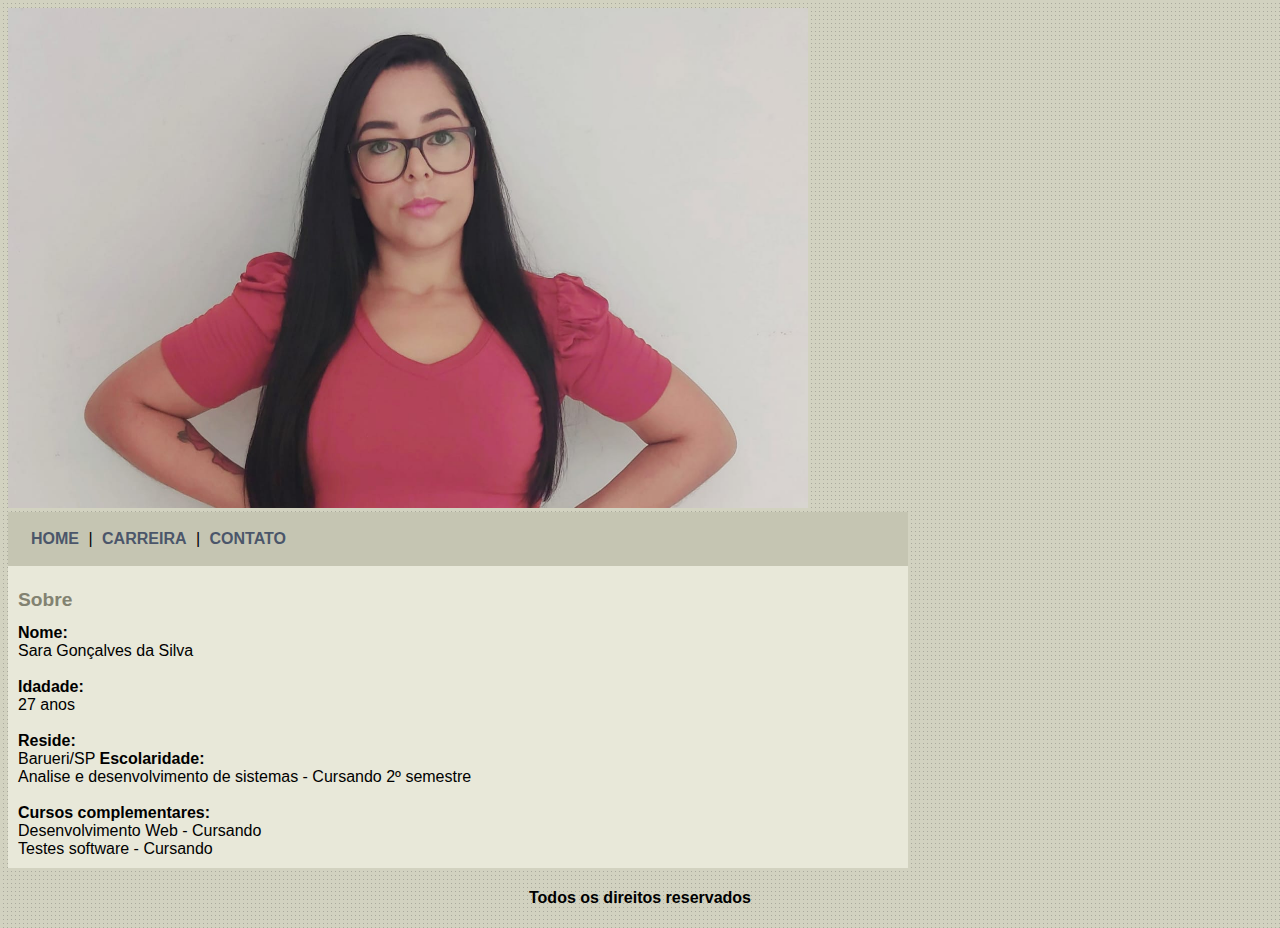
<file: perfil/index.html>
<!DOCTYPE html>

<html>
	
	<head>
	
	<title>Sara Gonçalves Oficial</title>
	<meta charset="utf-8">

	<link rel="stylesheet" type="text/css" href="estilo.css">

	</head>

	<body>
		<div id="principal">

			<img src="imagens/capa.jpeg" width="800" height="500">

			<div id="menu">
				<a href="index.html">HOME</a> |
				<a href="carreira.html">CARREIRA</a> |
				<a href="contato.html">CONTATO</a> 
				
			</div>

		

	<div id="conteudo"><!-- inicio do conteúdo -->
		<h1>Sobre</h2>

		
		<strong>Nome:</strong><br>Sara Gonçalves da Silva
		<br>
		<br>
		<strong>Idadade:</strong><br>27 anos
		<br>
		<br>
		<strong>Reside:</strong><br>
		Barueri/SP 
		

		<strong>Escolaridade:</strong><br>
		Analise e desenvolvimento de sistemas - Cursando 2º semestre
		<br>
		<br>
		<strong>Cursos complementares:</strong>
		<br>
		Desenvolvimento Web - Cursando
		<br>
		Testes software  - Cursando
			
		

	</div>

		</div><!-- fim do conteúdo -->

		<div id="rodape">
			<h4>Todos os direitos reservados</h4>
		</div>


	</body>

</html>
</file>
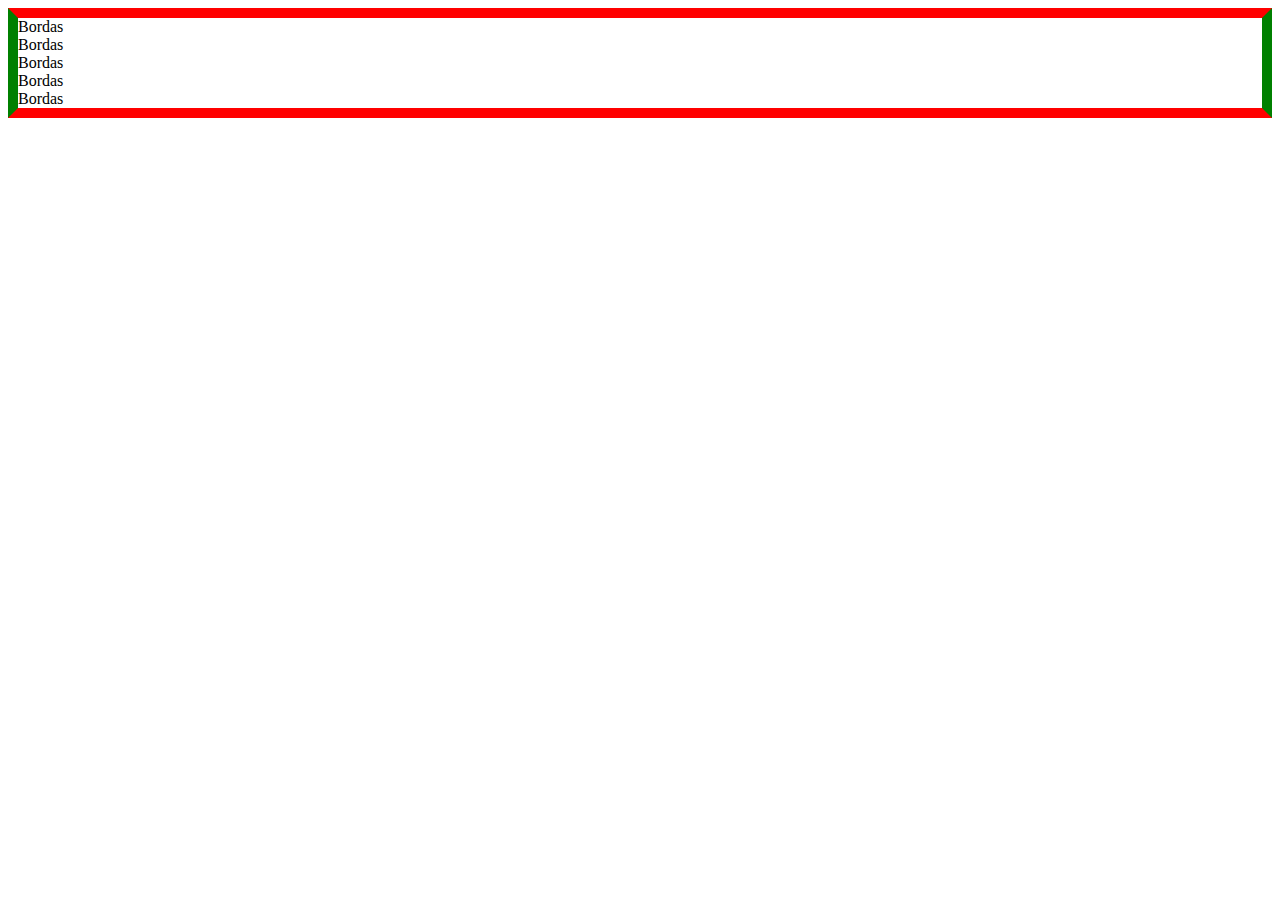
<file: bordas.html>
<!DOCTYPE html>
	<html>
		<head>

		<title>Bordas</title>
		<meta charset="utf-8">

		<style type="text/css">

			#conteudo {
				/*
				border: 15px outset red;*/
				border-color: red green;

				border-width: 10px;

				border-style: solid;  
			}


		</style>	

	</head>

	<body>

		<div id="conteudo">
			Bordas<br>
			Bordas<br>
			Bordas<br>
			Bordas<br>
			Bordas<br>

		</div>


	</body>
</html>
</file>
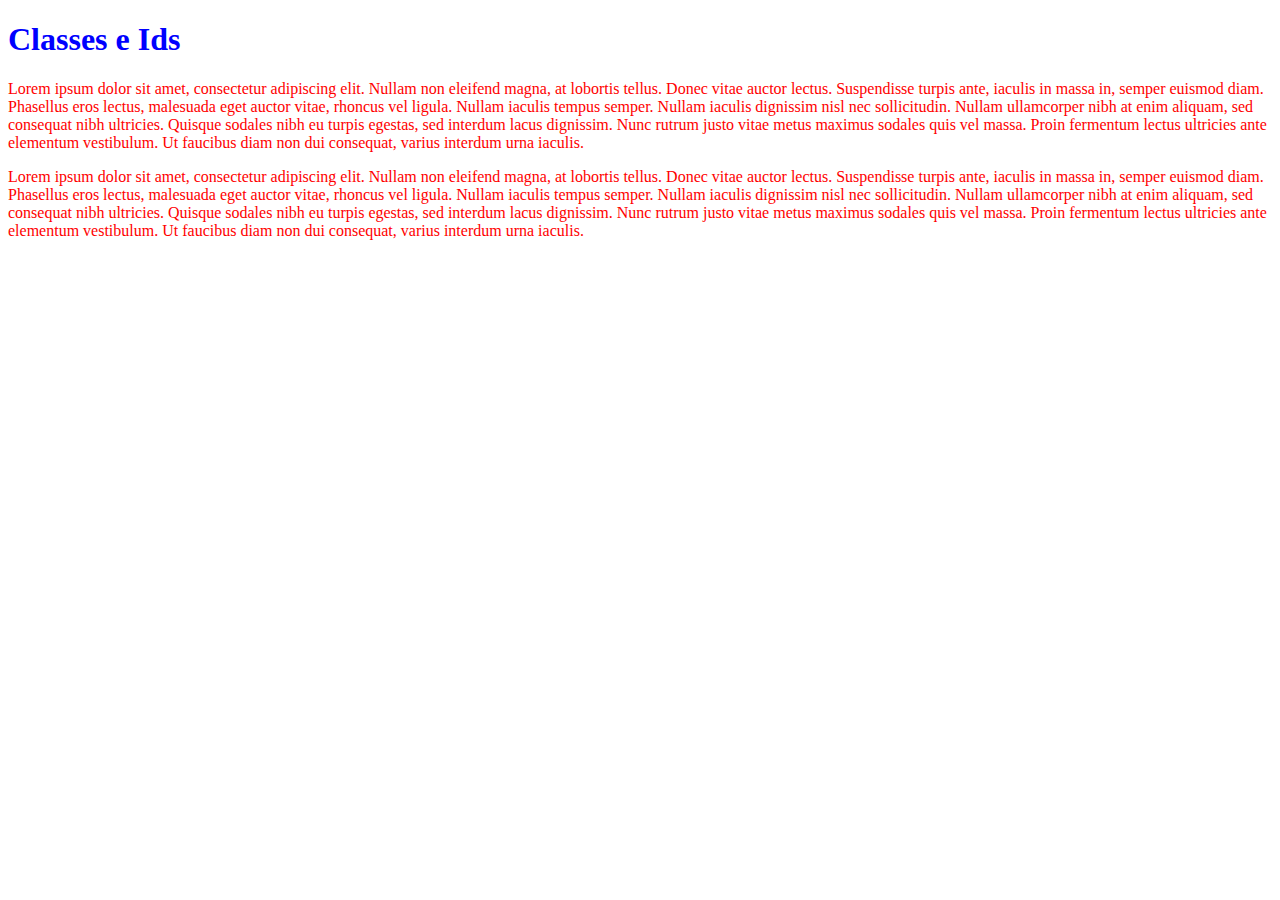
<file: classes-ids.html>
<!DOCTYPE html>
	<html>
		<head>

		<title>Inline Style</title>
		<meta charset="utf-8">

		<style type="text/css">
			
			p {
				color: red;}
			h1 {
				color: blue;}	
		</style>	

		</head>

	<body>

		<h1>Classes e Ids</h1>
		<p>
		Lorem ipsum dolor sit amet, consectetur adipiscing elit. Nullam non eleifend magna, at lobortis tellus. Donec vitae auctor lectus. Suspendisse turpis ante, iaculis in massa in, semper euismod diam. Phasellus eros lectus, malesuada eget auctor vitae, rhoncus vel ligula. Nullam iaculis tempus semper. Nullam iaculis dignissim nisl nec sollicitudin. Nullam ullamcorper nibh at enim aliquam, sed consequat nibh ultricies. Quisque sodales nibh eu turpis egestas, sed interdum lacus dignissim. Nunc rutrum justo vitae metus maximus sodales quis vel massa. Proin fermentum lectus ultricies ante elementum vestibulum. Ut faucibus diam non dui consequat, varius interdum urna iaculis.
	</p>

		<p>Lorem ipsum dolor sit amet, consectetur adipiscing elit. Nullam non eleifend magna, at lobortis tellus. Donec vitae auctor lectus. Suspendisse turpis ante, iaculis in massa in, semper euismod diam. Phasellus eros lectus, malesuada eget auctor vitae, rhoncus vel ligula. Nullam iaculis tempus semper. Nullam iaculis dignissim nisl nec sollicitudin. Nullam ullamcorper nibh at enim aliquam, sed consequat nibh ultricies. Quisque sodales nibh eu turpis egestas, sed interdum lacus dignissim. Nunc rutrum justo vitae metus maximus sodales quis vel massa. Proin fermentum lectus ultricies ante elementum vestibulum. Ut faucibus diam non dui consequat, varius interdum urna iaculis.</p>
	</body>
</html>
</file>
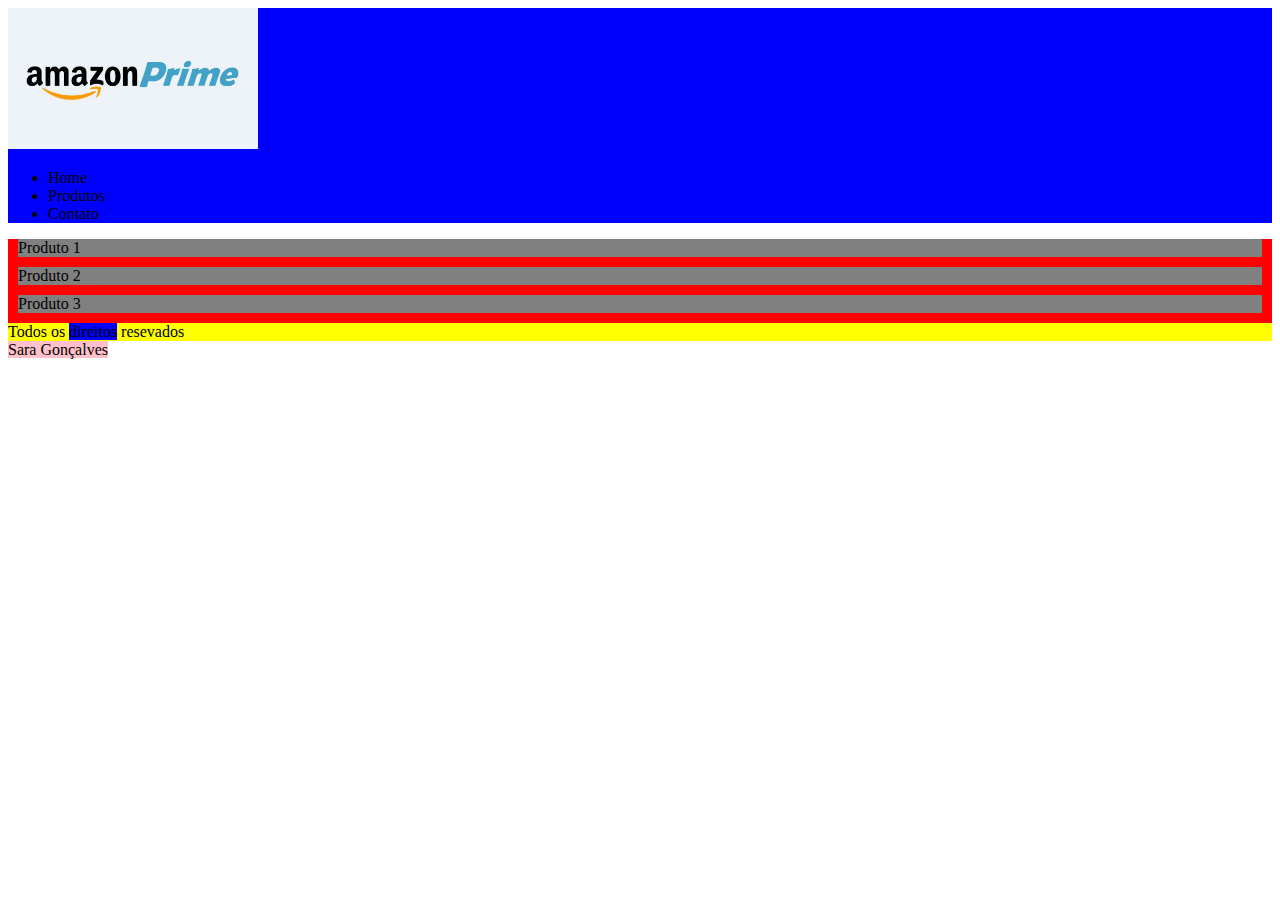
<file: div-span.html>
<!DOCTYPE html>
	<html>
		<head>

		<title>Div e Span</title>
		<meta charset="utf-8">

		<style type="text/css">
				
			#topo {
				background: blue;
			}

			#conteudo {
				background: red;
			}

			.produto {
				background: gray;
				margin: 10px;
			}

			#rodape {
				background: yellow;
			}

			#assinatura {
				background: pink;
			}
			.azul {

				background: blue;
			}


		</style>	

	</head>

	<body>

		<div id="topo">
			<img src="imagens/logo amazon.jpg" width="250">
			<ul>
				<li>Home</li>
				<li>Produtos</li>
				<li>Contato</li>


			</ul>


		</div>

	<div id="conteudo">

		<div class="produto">
			Produto 1
		</div>

		<div class="produto">
			Produto 2
		</div>

		<div class="produto">
			Produto 3
		</div>

		<div id="rodape">
		
		Todos os <span class="azul">direitos</span> resevados

		</div>

	</div>	

		<span id="assinatura">Sara Gonçalves
		</span>

	</body>
</html>
</file>
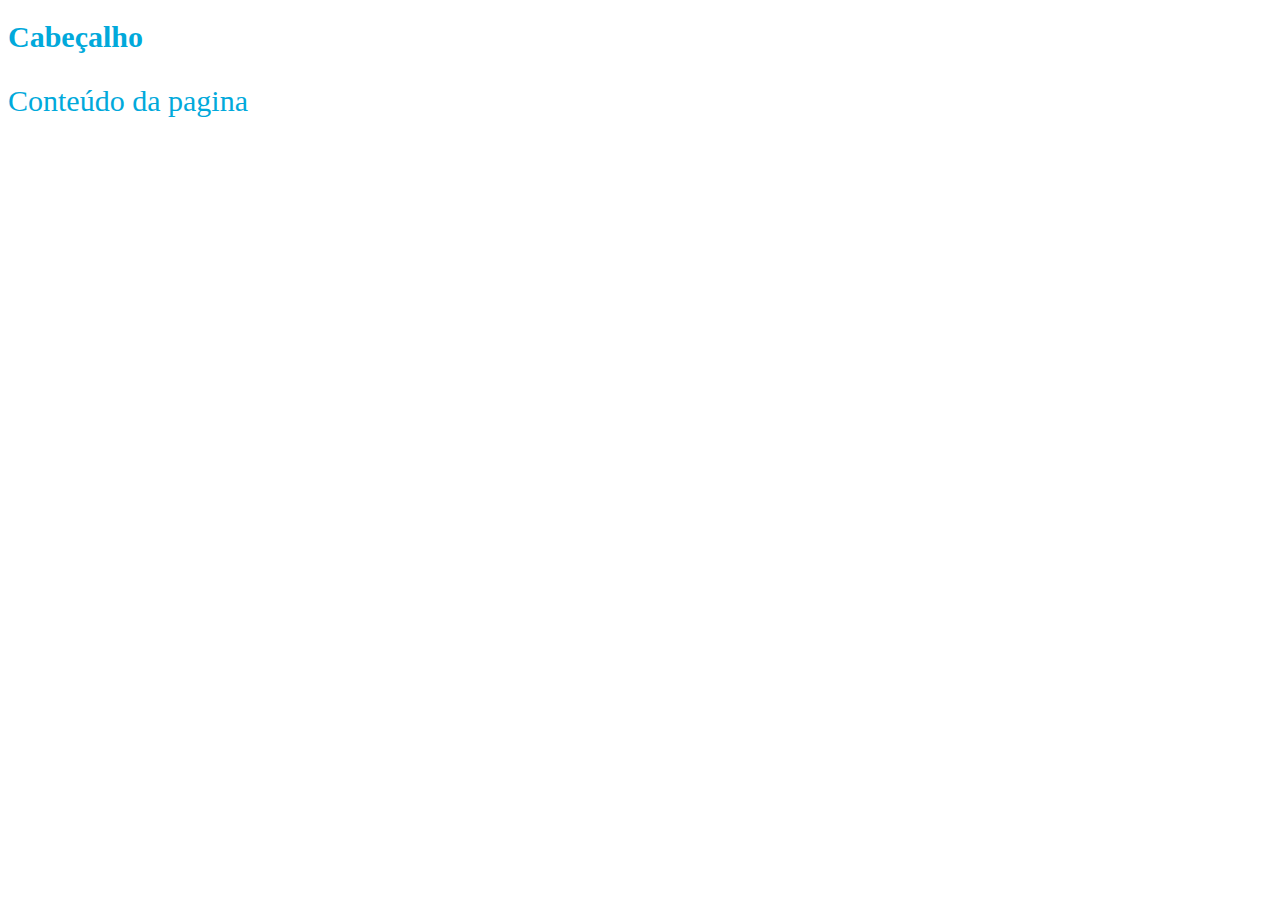
<file: Fontes-cores.html>
<!DOCTYPE html>
	<html>
		<head>

		<title>Fontes e cores</title>
		<meta charset="utf-8">

		<style type="text/css">

			.formatacao {
				color: #01A9DB;
				font-size: 30px; 
				font-family: "Comic Sans MS", "Comic Sans", cursive;
			}
			

		</style>	

	</head>

	<body>

		<h1 class="formatacao">Cabeçalho</h1>
		<p class="formatacao">Conteúdo da pagina</p>


	</body>
</html>
</file>
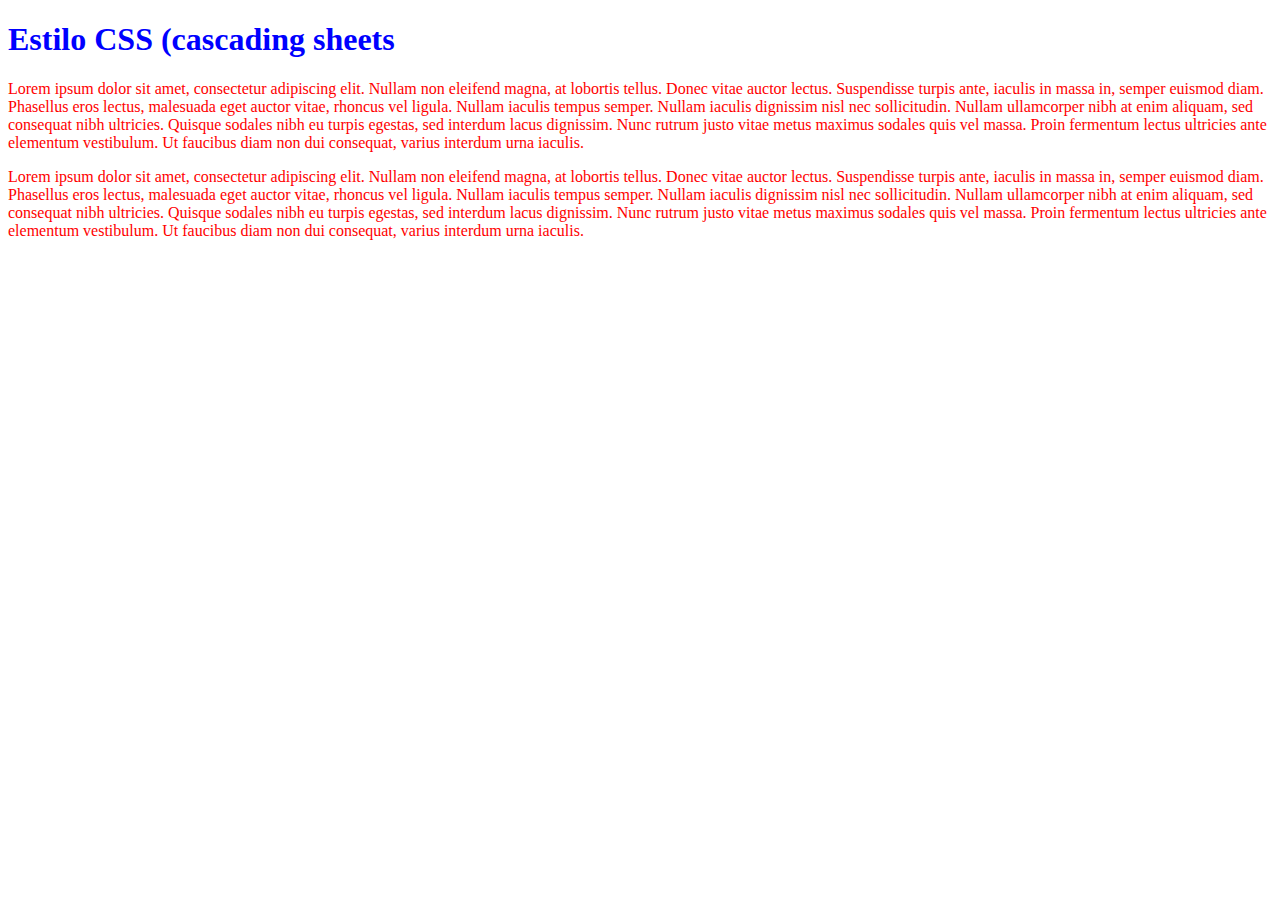
<file: inline_style.html>
<!DOCTYPE html>
	<html>
		<head>

		<title>Inline Style</title>
		<meta charset="utf-8">

		<style type="text/css">
			
			p {
				color: red;}
			h1 {
				color: blue;}	
		</style>	

		</head>

	<body>

		<h1>Estilo CSS (cascading sheets</h1>
		<p>
		Lorem ipsum dolor sit amet, consectetur adipiscing elit. Nullam non eleifend magna, at lobortis tellus. Donec vitae auctor lectus. Suspendisse turpis ante, iaculis in massa in, semper euismod diam. Phasellus eros lectus, malesuada eget auctor vitae, rhoncus vel ligula. Nullam iaculis tempus semper. Nullam iaculis dignissim nisl nec sollicitudin. Nullam ullamcorper nibh at enim aliquam, sed consequat nibh ultricies. Quisque sodales nibh eu turpis egestas, sed interdum lacus dignissim. Nunc rutrum justo vitae metus maximus sodales quis vel massa. Proin fermentum lectus ultricies ante elementum vestibulum. Ut faucibus diam non dui consequat, varius interdum urna iaculis.
	</p>

		<p>Lorem ipsum dolor sit amet, consectetur adipiscing elit. Nullam non eleifend magna, at lobortis tellus. Donec vitae auctor lectus. Suspendisse turpis ante, iaculis in massa in, semper euismod diam. Phasellus eros lectus, malesuada eget auctor vitae, rhoncus vel ligula. Nullam iaculis tempus semper. Nullam iaculis dignissim nisl nec sollicitudin. Nullam ullamcorper nibh at enim aliquam, sed consequat nibh ultricies. Quisque sodales nibh eu turpis egestas, sed interdum lacus dignissim. Nunc rutrum justo vitae metus maximus sodales quis vel massa. Proin fermentum lectus ultricies ante elementum vestibulum. Ut faucibus diam non dui consequat, varius interdum urna iaculis.</p>
	</body>
</html>
</file>
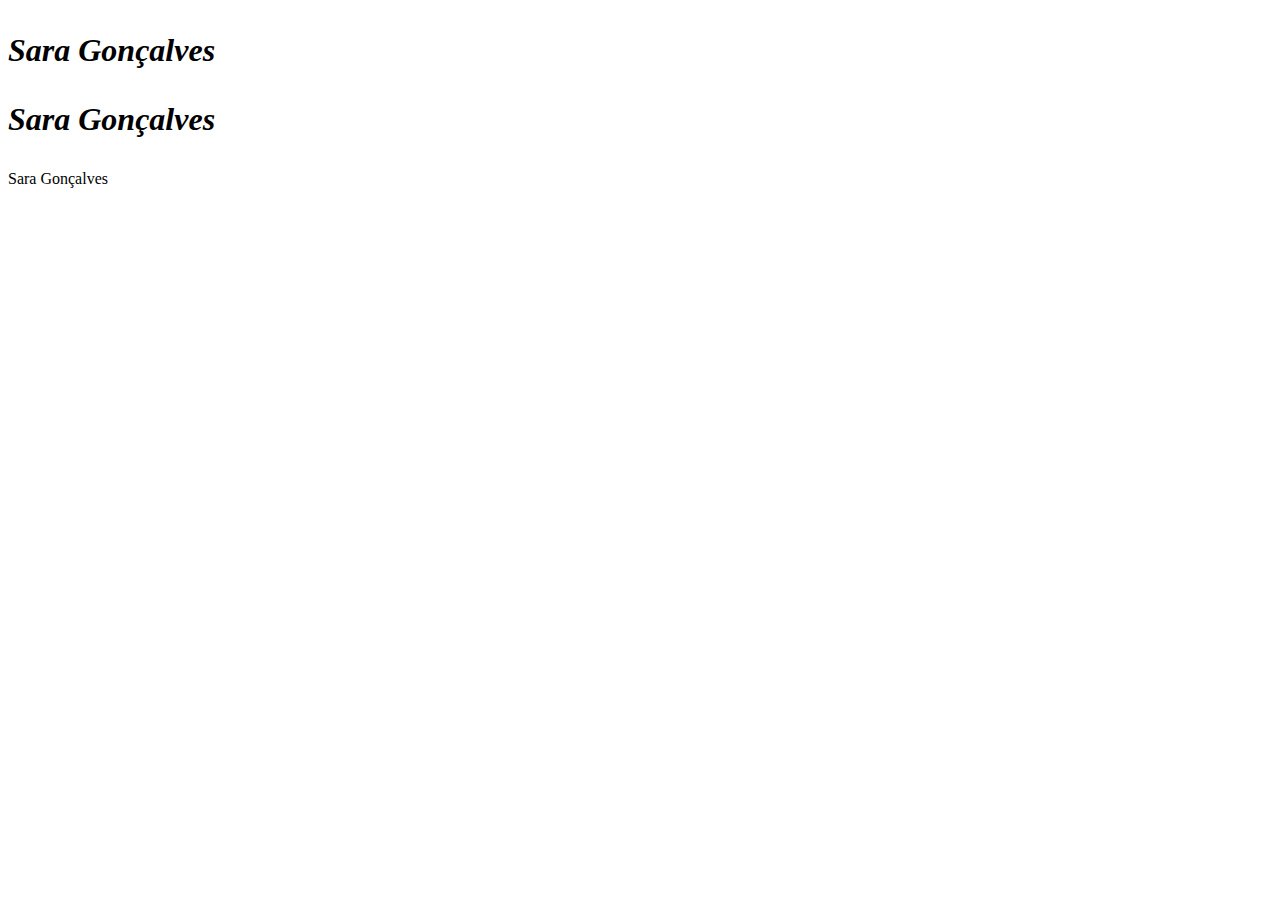
<file: tamanho de textos.html>
<!DOCTYPE html>
<html>
	<head>
		<title>Tamanho de textos</title>
		<meta charset="utf-8">

		<style type="text/css">
			
			.texto {
				/*
				px -> tamanho fixo
				% -> tamanho relativo
				em -> tamanho relativo ao container pai
				*/
				/*font-size: 32px;*/
				font-size: 2em; 
				font-family: "Brush Script MT", "Brush Script Std", cursive;
				font-weight: bold;
				font-style: italic;
			}

			.texto2 {
				font-size: 15px;
				font-family: "Comic Sans MS", "Comic Sans", cursive;
				font-size: 2em;
				font-weight: bold;
				font-style: italic;
			}

			.texto3 {
			font-size: 1em;
			font-family: "URW Chancery L", cursive
			}


		</style>


	</head>
	<body>

			<p class="texto">Sara Gonçalves </p>
			<p class="texto2">Sara Gonçalves </p>
			<p class="texto3">Sara Gonçalves </p>
		
	</body>
</html>
</file>
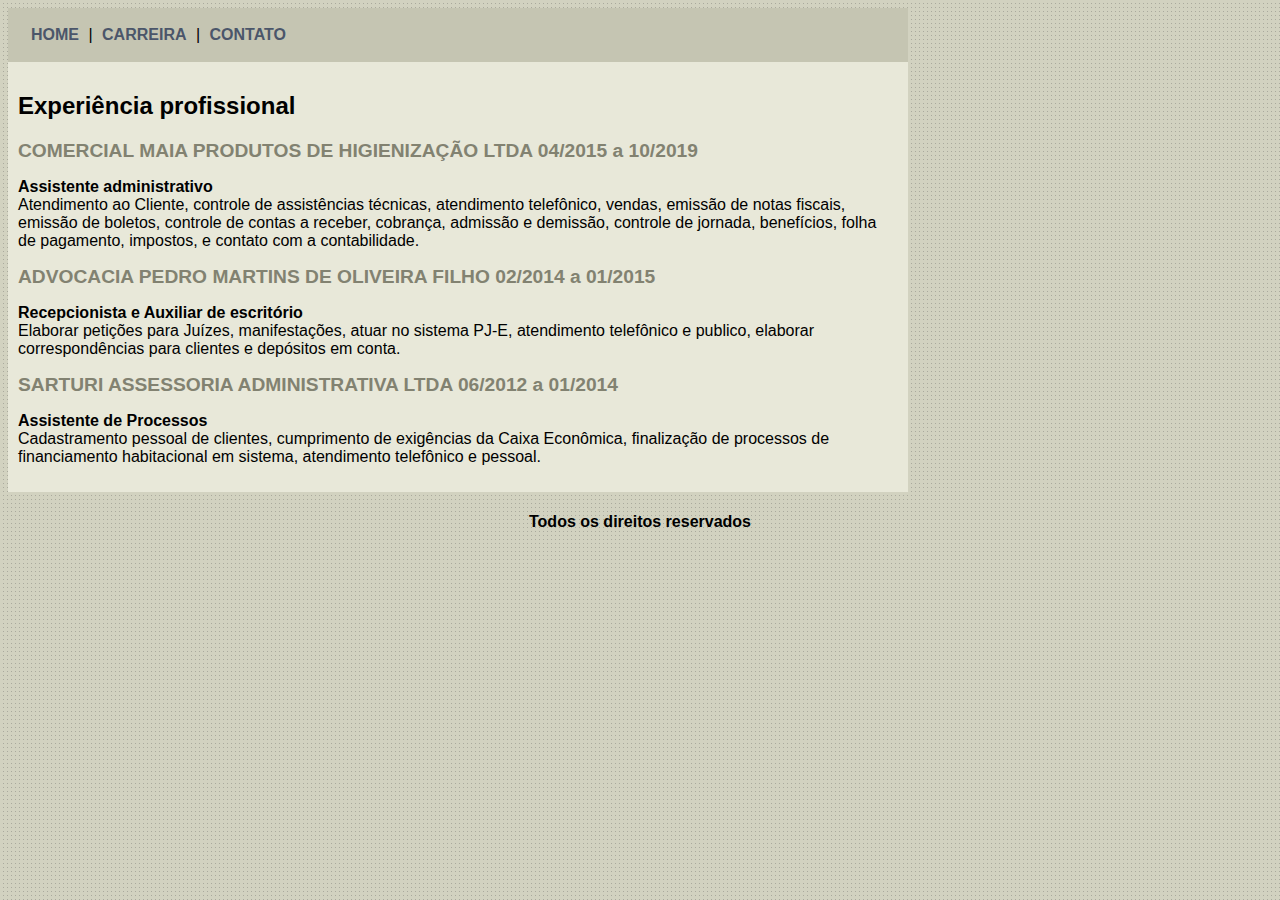
<file: perfil/carreira.html>
<!DOCTYPE html>

<html>
	
	<head>
	
	<title>Biografia</title>
	<meta charset="utf-8">

	<link rel="stylesheet" type="text/css" href="estilo.css">

	</head>

	<body>
		<div id="principal">

			
			<div id="menu">
				<a href="index.html">HOME</a> |
				<a href="Sobre Sara.html">CARREIRA</a> |
				<a href="contato.html">CONTATO</a> 
				
			</div>

		

	<div id="conteudo"><!-- inicio do conteúdo -->
		<h2>Experiência profissional</h2>

			<h1>COMERCIAL MAIA PRODUTOS DE HIGIENIZAÇÃO LTDA 04/2015 a 10/2019</h1>

		<p> <strong>Assistente administrativo</strong><br>
			Atendimento ao Cliente, controle de assistências técnicas, atendimento telefônico, vendas, emissão de notas fiscais, emissão de boletos, controle de contas a receber, cobrança, admissão e demissão, controle de jornada, benefícios, folha de pagamento, impostos, e contato com a contabilidade.
		</p> 

		<h1>ADVOCACIA PEDRO MARTINS DE OLIVEIRA FILHO 02/2014 a 01/2015</h1>
	
		<p><strong>Recepcionista e Auxiliar de escritório</strong><br>
			Elaborar petições para Juízes, manifestações, atuar no sistema PJ-E, atendimento telefônico e publico, elaborar correspondências para clientes e depósitos em conta.</p>

		<h1>SARTURI ASSESSORIA ADMINISTRATIVA LTDA 06/2012 a 01/2014</h1>

		<p><strong>Assistente de Processos</strong><br>
			Cadastramento pessoal de clientes, cumprimento de exigências da Caixa Econômica, finalização de processos de financiamento habitacional em sistema, atendimento telefônico e pessoal.</p>

	</div>

		</div><!-- fim do conteúdo -->

		<div id="rodape">
			<h4>Todos os direitos reservados</h4>
		</div>


	</body>

</html>
</file>
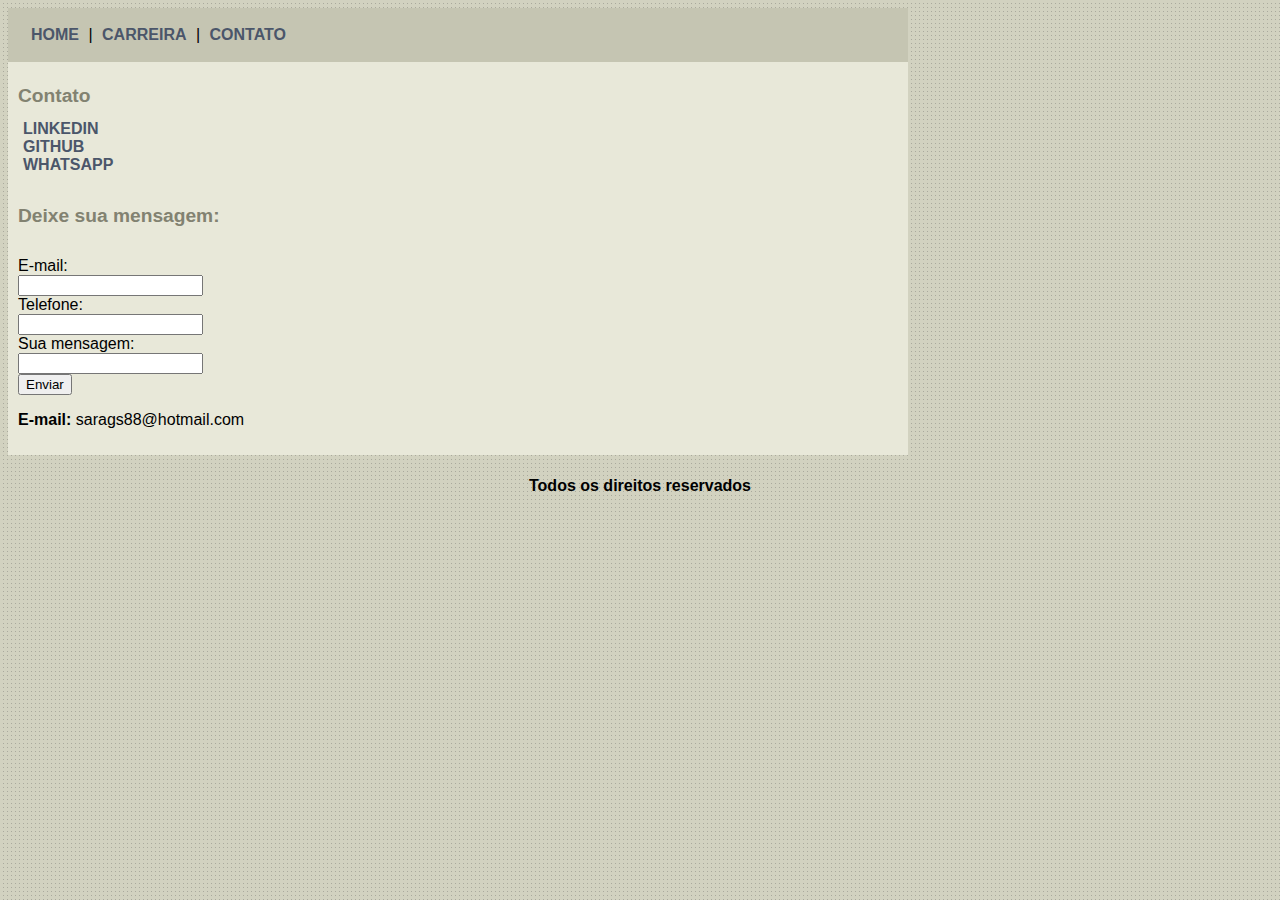
<file: perfil/contato.html>
<!DOCTYPE html>

<html>
	
	<head>
	
	<title>Contato</title>
	<meta charset="utf-8">

	<link rel="stylesheet" type="text/css" href="estilo.css">

	</head>

	<body>
		<div id="principal">

			
			<div id="menu">
				<a href="index.html">HOME</a> |
				<a href="carreira.html">CARREIRA</a> |
				<a href="contato.html">CONTATO</a> 
				
			</div>

		

	<div id="conteudo"><!-- inicio do conteúdo -->
		<h1>Contato</h2>

		<a href="https://www.linkedin.com/in/sara-gon%C3%A7alves-46ba5915a/">LINKEDIN</a><br>
		<a href="https://github.com/sarags88">GITHUB</a><br>
		<a href="https://l.instagram.com/?u=https%3A%2F%2Fwa.me%2Fmessage%2FRHNB7UOHLAU4C1&e=ATNnqu7Gc73GID63RkSbM4REkzFYF99xLIgkFkvPWwyYtaQNJYOq0NNNfuKxke_iq2DRBNTstQdYAL5mxeF7pK3mE5w04mHkWbpcWWg&s=1">WHATSAPP</a><br><br>

<h1>Deixe sua mensagem:</h1><br>
		<form>
			E-mail:<br>
			<input type="text" name="e-mail">
			<br>
			Telefone:<br>
			<input type="text" name="Telefone">
			<br>
			Sua mensagem:<br>
			<input type="text" name="mensagem"><br>
			<input type="submit" value="Enviar">

		</form>
		<p>

			<strong>E-mail:</strong> sarags88@hotmail.com <br>
			</p>
		</div>
	
		
	</div>

		</div><!-- fim do conteúdo -->

		<div id="rodape">
			<h4>Todos os direitos reservados</h4>
		</div>


	</body>

</html>
</file>
<file: perfil/estilo.css>
body{
	background: #d2d2c1 url('imagens/fundo.png');
	font: 16px Arial, Helvetica, sans-serif;
}
#principal {
	width: 900px;
}
#menu {
	background: #c5c5b2;
	padding: 18px
}
#conteudo {
	background: #e8e8d9;
	padding: 10px;
}
#rodape {
	text-align: center;
}
a {
	color: #4b566a;
	text-decoration: none;
	font-weight: bold;
	padding: 5px;
}
.img-campanha {
	border: 10px solid #c3c3ae;
}
h1 {
	color: #828271;
	font-size: 1.2em;
}
</file>
